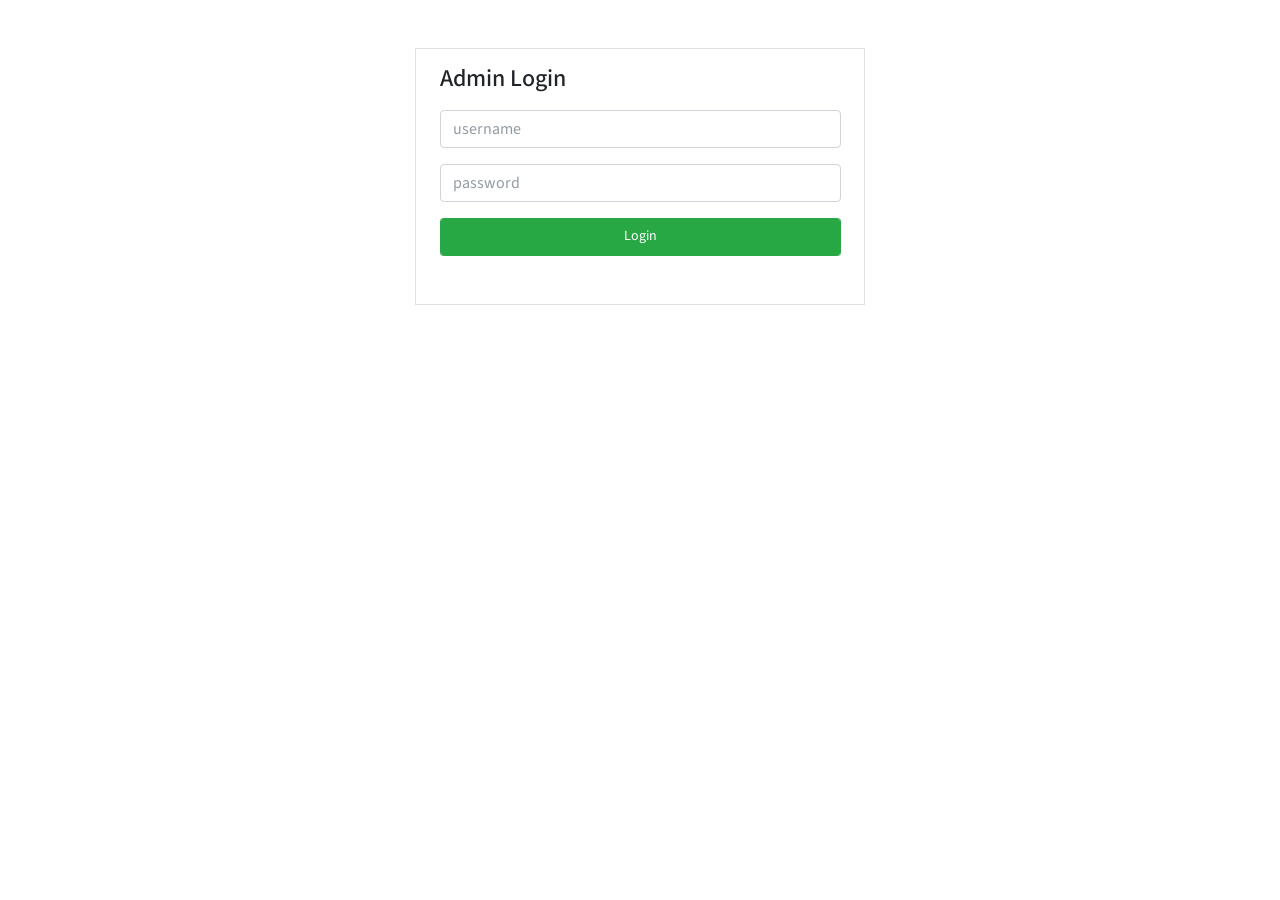
<file: dllp/controller/index.html>
<!DOCTYPE html>
<html lang="en">
<head>
  <meta charset="utf-8">
  <meta name="viewport" content="width=device-width, initial-scale=1">
  <title>DLLP | Dashboard</title>

  <!-- Google Font: Source Sans Pro -->
  <link rel="stylesheet" href="https://fonts.googleapis.com/css?family=Source+Sans+Pro:300,400,400i,700&display=fallback">
  <!-- Font Awesome -->
  <link rel="stylesheet" href="plugins/fontawesome-free/css/all.min.css">
  <!-- Ionicons -->
  <link rel="stylesheet" href="https://code.ionicframework.com/ionicons/2.0.1/css/ionicons.min.css">
  <!-- Tempusdominus Bootstrap 4 -->
  <link rel="stylesheet" href="plugins/tempusdominus-bootstrap-4/css/tempusdominus-bootstrap-4.min.css">
  <!-- iCheck -->
  <link rel="stylesheet" href="plugins/icheck-bootstrap/icheck-bootstrap.min.css">
  <!-- JQVMap -->
  <link rel="stylesheet" href="plugins/jqvmap/jqvmap.min.css">
  <!-- Theme style -->
  <link rel="stylesheet" href="dist/css/adminlte.min.css">
  <!-- overlayScrollbars -->
  <link rel="stylesheet" href="plugins/overlayScrollbars/css/OverlayScrollbars.min.css">
  <!-- Daterange picker -->
  <link rel="stylesheet" href="plugins/daterangepicker/daterangepicker.css">
  <!-- summernote -->
  <link rel="stylesheet" href="plugins/summernote/summernote-bs4.min.css">
</head>
<body class="hold-transition sidebar-mini layout-fixed">
<div class="wrapper">

  <div class="container border  mt-5" style="width:450px; ">

            <div class="form-group p-3">
                <form id="loginf" action="login.php" method="post">
                    <h4 class="mb-3">Admin Login</h4>
                    <div class="input-group mb-3">

                        <input type="text" class="form-control" name="username" id="username" placeholder="username">
                    </div>
                    <div class="input-group mb-3">

                        <input type="password" class="form-control" name="password" id="password" placeholder="password">
                    </div>
                    <div class="text-right input-group mb-3">                      
                        <button type="button" class=" btn btn-success btn-sm form-control" onclick="login()">Login</button>
                    </div>

                </form>

            </div>
        </div>
  
</div>
<script>
function login()
{
  if(document.getElementById("username").value=="")
  {
      alert("please enter username");
  }
  else if(document.getElementById("password").value=="")
  {
     alert("please enter password");
  }
  else
  {
var frm =document.getElementById("loginf");
frm.submit();
  }
}
  </script>

<!-- ./wrapper -->

<!-- jQuery -->
<script src="plugins/jquery/jquery.min.js"></script>
<!-- jQuery UI 1.11.4 -->
<script src="plugins/jquery-ui/jquery-ui.min.js"></script>
<!-- Resolve conflict in jQuery UI tooltip with Bootstrap tooltip -->
<script>
  $.widget.bridge('uibutton', $.ui.button)
</script>
<!-- Bootstrap 4 -->
<script src="plugins/bootstrap/js/bootstrap.bundle.min.js"></script>
<!-- ChartJS -->
<script src="plugins/chart.js/Chart.min.js"></script>
<!-- Sparkline -->
<script src="plugins/sparklines/sparkline.js"></script>
<!-- JQVMap -->
<script src="plugins/jqvmap/jquery.vmap.min.js"></script>
<script src="plugins/jqvmap/maps/jquery.vmap.usa.js"></script>
<!-- jQuery Knob Chart -->
<script src="plugins/jquery-knob/jquery.knob.min.js"></script>
<!-- daterangepicker -->
<script src="plugins/moment/moment.min.js"></script>
<script src="plugins/daterangepicker/daterangepicker.js"></script>
<!-- Tempusdominus Bootstrap 4 -->
<script src="plugins/tempusdominus-bootstrap-4/js/tempusdominus-bootstrap-4.min.js"></script>
<!-- Summernote -->
<script src="plugins/summernote/summernote-bs4.min.js"></script>
<!-- overlayScrollbars -->
<script src="plugins/overlayScrollbars/js/jquery.overlayScrollbars.min.js"></script>
<!-- AdminLTE App -->
<script src="dist/js/adminlte.js"></script>
<!-- AdminLTE for demo purposes -->
<script src="dist/js/demo.js"></script>
<!-- AdminLTE dashboard demo (This is only for demo purposes) -->
<script src="dist/js/pages/dashboard.js"></script>
</body>
</html>
</file>
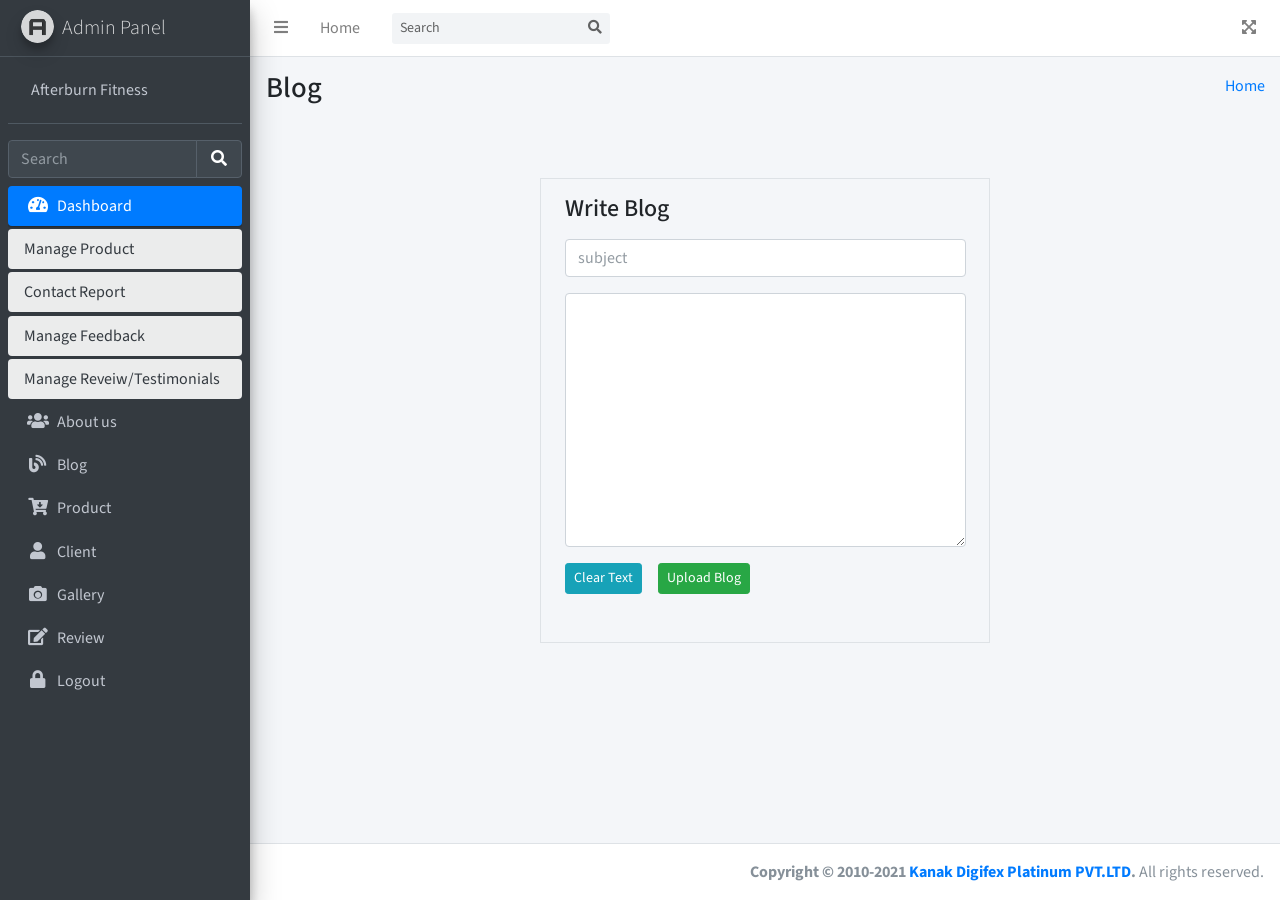
<file: dllp/controller/blog.html>
<!DOCTYPE html>
<html lang="en">
<head>
  <meta charset="utf-8">
  <meta name="viewport" content="width=device-width, initial-scale=1">
  <title>Afterburn | Dashboard</title>

  <!-- Google Font: Source Sans Pro -->
  <link rel="stylesheet" href="https://fonts.googleapis.com/css?family=Source+Sans+Pro:300,400,400i,700&display=fallback">
  <!-- Font Awesome -->
  <link rel="stylesheet" href="plugins/fontawesome-free/css/all.min.css">
  <!-- Ionicons -->
  <link rel="stylesheet" href="https://code.ionicframework.com/ionicons/2.0.1/css/ionicons.min.css">
  <!-- Tempusdominus Bootstrap 4 -->
  <link rel="stylesheet" href="plugins/tempusdominus-bootstrap-4/css/tempusdominus-bootstrap-4.min.css">
  <!-- iCheck -->
  <link rel="stylesheet" href="plugins/icheck-bootstrap/icheck-bootstrap.min.css">
  <!-- JQVMap -->
  <link rel="stylesheet" href="plugins/jqvmap/jqvmap.min.css">
  <!-- Theme style -->
  <link rel="stylesheet" href="dist/css/adminlte.min.css">
  <!-- overlayScrollbars -->
  <link rel="stylesheet" href="plugins/overlayScrollbars/css/OverlayScrollbars.min.css">
  <!-- Daterange picker -->
  <link rel="stylesheet" href="plugins/daterangepicker/daterangepicker.css">
  <!-- summernote -->
  <link rel="stylesheet" href="plugins/summernote/summernote-bs4.min.css">
</head>
<body class="hold-transition sidebar-mini layout-fixed">
<div class="wrapper">

  <!-- Navbar -->
  <nav class="main-header navbar navbar-expand navbar-white navbar-light">
    <!-- Left navbar links -->
    <ul class="navbar-nav">
      <li class="nav-item">
        <a class="nav-link" data-widget="pushmenu" href="#" role="button"><i class="fas fa-bars"></i></a>
      </li>
      <li class="nav-item d-none d-sm-inline-block">
        <a href="dashboard.html" class="nav-link">Home</a>
      </li>
      
    </ul>

    <!-- SEARCH FORM -->
    <form class="form-inline ml-3">
      <div class="input-group input-group-sm">
        <input class="form-control form-control-navbar" type="search" placeholder="Search" aria-label="Search">
        <div class="input-group-append">
          <button class="btn btn-navbar" type="submit">
            <i class="fas fa-search"></i>
          </button>
        </div>
      </div>
    </form>

    <!-- Right navbar links -->
    <ul class="navbar-nav ml-auto">
      <!-- Messages Dropdown Menu -->
      
      <li class="nav-item">
        <a class="nav-link" data-widget="fullscreen" href="#" role="button">
          <i class="fas fa-expand-arrows-alt"></i>
        </a>
      </li>
      
    </ul>
  </nav>
  <!-- /.navbar -->

  <!-- Main Sidebar Container -->
  <aside class="main-sidebar sidebar-dark-primary elevation-4">
    <!-- Brand Logo -->
    <a href="#" class="brand-link">
      <img src="dist/img/AdminLTELogo.png" alt="AdminLTE Logo" class="brand-image img-circle elevation-3" style="opacity: .8">
      <span class="brand-text font-weight-light">Admin Panel</span>
    </a>

    <!-- Sidebar -->
    <div class="sidebar">
      <!-- Sidebar user panel (optional) -->
      <div class="user-panel mt-3 pb-3 mb-3 d-flex">
        <div class="image">
          
        </div>
        <div class="info">
          <a href="#" class="d-block">Afterburn Fitness</a>
        </div>
      </div>

      <!-- SidebarSearch Form -->
      <div class="form-inline">
        <div class="input-group" data-widget="sidebar-search">
          <input class="form-control form-control-sidebar" type="search" placeholder="Search" aria-label="Search">
          <div class="input-group-append">
            <button class="btn btn-sidebar">
              <i class="fas fa-search fa-fw"></i>
            </button>
          </div>
        </div>
      </div>

      <!-- Sidebar Menu -->
      <nav class="mt-2">
        <ul class="nav nav-pills nav-sidebar flex-column" data-widget="treeview" role="menu" data-accordion="false">
          <!-- Add icons to the links using the .nav-icon class
               with font-awesome or any other icon font library -->
          <li class="nav-item menu-open">
            <a href="#" class="nav-link active">
              <i class="nav-icon fas fa-tachometer-alt"></i>
              <p>
                Dashboard
                
              </p>
            </a>
            <ul class="nav nav-treeview">
              <li class="nav-item">
                <a href="manage_product.php" class="nav-link active">
                  
                  <p>Manage Product</p>
                </a>
              </li>
              <li class="nav-item">
                <a href="contact_report.php" class="nav-link active">
                  
                  <p>Contact Report</p>
                </a>
              </li>
             <li class="nav-item">
                <a href="feedback_report.php" class="nav-link active">
                  
                  <p>Manage Feedback</p>
                </a>
              </li>
              <li class="nav-item">
                <a href="review_report.php" class="nav-link active">
                  
                  <p>Manage Reveiw/Testimonials</p>
                </a>
              </li>
            </ul>
          </li>
          <li class="nav-item">
            <a href="about.html" class="nav-link">
              <i class="nav-icon fa fa-users"></i>
              <p>
                About us
                
              </p>
            </a>
          </li>
          <li class="nav-item">
            <a href="blog.html" class="nav-link">
              <i class="nav-icon fas fa-blog"></i>
              <p>
                Blog
                
              </p>
            </a>
          </li>
          <li class="nav-item">
            <a href="product.php" class="nav-link">
              <i class="nav-icon fas fa-cart-arrow-down"></i>
              <p>
                Product
                
              </p>
            </a>
          </li>
          <li class="nav-item">
            <a href="client.html" class="nav-link">
              <i class="nav-icon fas fa-user"></i>
              <p>
                Client
                
              </p>
            </a>
          </li>
          <li class="nav-item">
            <a href="gallery.html" class="nav-link">
              <i class="nav-icon fas fa-camera"></i>
              <p>
                Gallery
                
              </p>
            </a>
          </li>
          <li class="nav-item">
            <a href="review.html" class="nav-link">
              <i class="nav-icon fas fa-edit"></i>
              <p>
                Review
                
              </p>
            </a>
          </li>
          <li class="nav-item">
            <a href="index.html" class="nav-link">
              <i class="nav-icon fas fa-lock"></i>
              <p>
                Logout
                
              </p>
            </a>
          </li>
                      </ul>
          </li>
                  </ul>
      </nav>
      <!-- /.sidebar-menu -->
    </div>
    <!-- /.sidebar -->
  </aside>

  <!-- Content Wrapper. Contains page content -->
  <div class="content-wrapper">
    <!-- Content Header (Page header) -->
    <div class="content-header">
      <div class="container-fluid">
        <div class="row mb-2">
          <div class="col-sm-6">
            <h1 class="m-0">Blog</h1>
          </div><!-- /.col -->
          <div class="col-sm-6">
            <ol class="breadcrumb float-sm-right">
              <li class="breadcrumb-item"><a href="dashboard.html">Home</a></li>
              
            </ol>
          </div><!-- /.col -->
        </div><!-- /.row -->
      </div><!-- /.container-fluid -->
    </div>
    <!-- /.content-header -->

    <!-- Main content -->
    <section class="content">
      
        <div class="container border  mt-5" style="width:450px; ">

            <div class="form-group p-3">
                <form id="blogf" action="action_blog.php" method="post">
                    <h4 class="mb-3">Write Blog</h4>
                    <div class="input-group mb-3">

                        <input type="text" class="form-control" name="subject" id="subject" placeholder="subject">
                    </div>
                    <div class="input-group mb-3">
                        <textarea id="message" name="message" class="form-control" rows="10"></textarea>

                    </div>

                    <div class="text-right input-group mb-3">

                        <button type="button" class="btn btn-info btn-sm mr-3" onclick="cleartext()">Clear Text</button>
                        <button type="button" class=" btn btn-success btn-sm" onclick="upload()">Upload Blog</button>
                    </div>

                </form>

            </div>
        </div>       
       </section>       <!-- /.card-body -->
           
<script type="text/javascript">
  function cleartext()
  {
    
    document.getElementById("subject").value="";
    document.getElementById("message").value="";
  }
  function upload()
  {
    if(document.getElementById("subject").value=="")
    {
      alert("please enter subject");
    }
    else if(document.getElementById("message").value=="")
    {
      alert("please enter message");
    }
    else
    {
      var frm=document.getElementById("blogf");
      frm.submit();
    }
  }
</script>
          
          
  </div>
  <!-- /.content-wrapper -->
  <footer class="main-footer text-right">
    <strong>Copyright &copy; 2010-2021 <a href="https://kanakdigifex.in">Kanak Digifex Platinum PVT.LTD</a>.</strong>
    All rights reserved.
    
  </footer>

  <!-- Control Sidebar -->
  <aside class="control-sidebar control-sidebar-dark">
    <!-- Control sidebar content goes here -->
  </aside>
  <!-- /.control-sidebar -->
</div>
<!-- ./wrapper -->

<!-- jQuery -->
<script src="plugins/jquery/jquery.min.js"></script>
<!-- jQuery UI 1.11.4 -->
<script src="plugins/jquery-ui/jquery-ui.min.js"></script>
<!-- Resolve conflict in jQuery UI tooltip with Bootstrap tooltip -->
<script>
  $.widget.bridge('uibutton', $.ui.button)
</script>
<!-- Bootstrap 4 -->
<script src="plugins/bootstrap/js/bootstrap.bundle.min.js"></script>
<!-- ChartJS -->
<script src="plugins/chart.js/Chart.min.js"></script>
<!-- Sparkline -->
<script src="plugins/sparklines/sparkline.js"></script>
<!-- JQVMap -->
<script src="plugins/jqvmap/jquery.vmap.min.js"></script>
<script src="plugins/jqvmap/maps/jquery.vmap.usa.js"></script>
<!-- jQuery Knob Chart -->
<script src="plugins/jquery-knob/jquery.knob.min.js"></script>
<!-- daterangepicker -->
<script src="plugins/moment/moment.min.js"></script>
<script src="plugins/daterangepicker/daterangepicker.js"></script>
<!-- Tempusdominus Bootstrap 4 -->
<script src="plugins/tempusdominus-bootstrap-4/js/tempusdominus-bootstrap-4.min.js"></script>
<!-- Summernote -->
<script src="plugins/summernote/summernote-bs4.min.js"></script>
<!-- overlayScrollbars -->
<script src="plugins/overlayScrollbars/js/jquery.overlayScrollbars.min.js"></script>
<!-- AdminLTE App -->
<script src="dist/js/adminlte.js"></script>
<!-- AdminLTE for demo purposes -->
<script src="dist/js/demo.js"></script>
<!-- AdminLTE dashboard demo (This is only for demo purposes) -->
<script src="dist/js/pages/dashboard.js"></script>
</body>
</html>
</file>
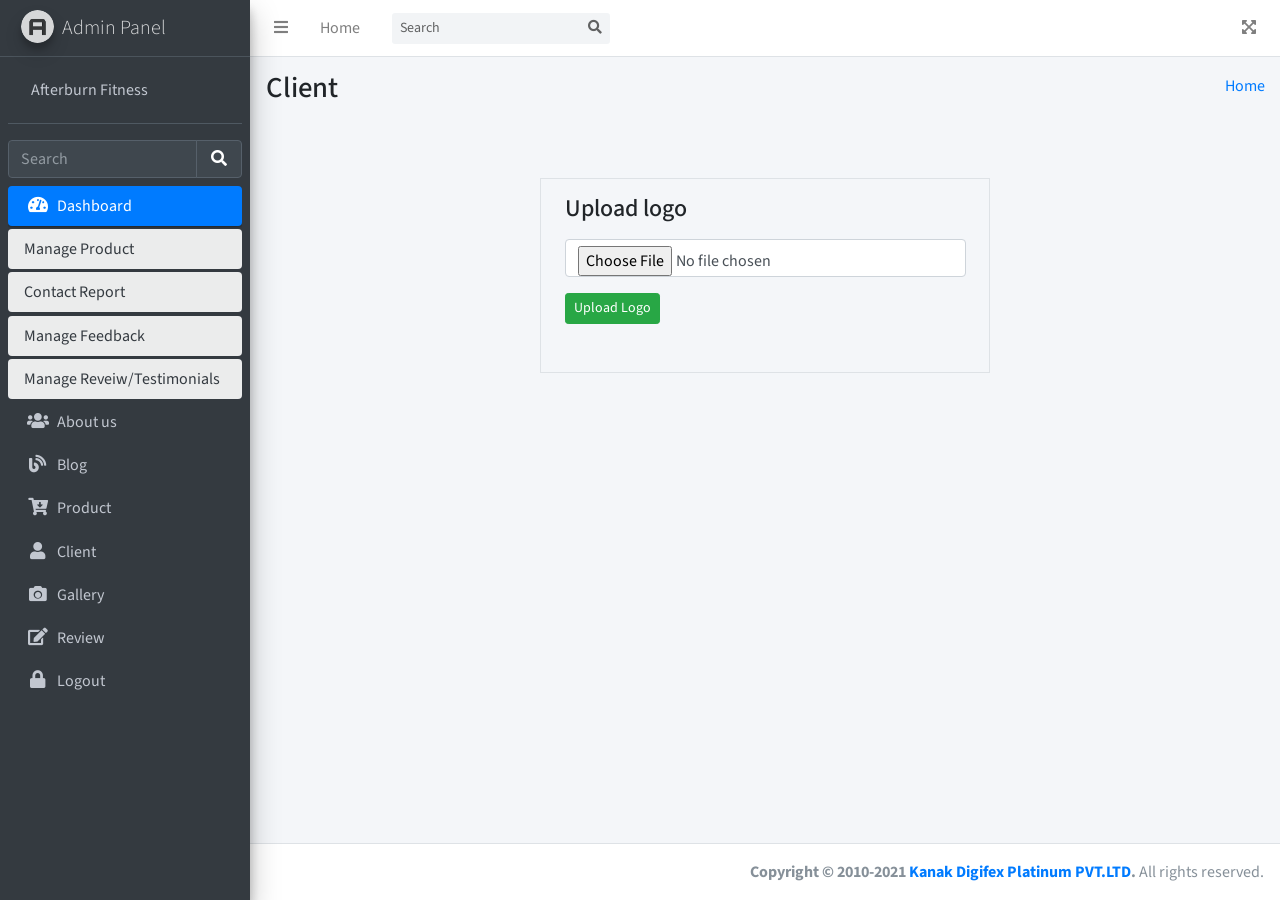
<file: dllp/controller/client.html>
<!DOCTYPE html>
<html lang="en">
<head>
  <meta charset="utf-8">
  <meta name="viewport" content="width=device-width, initial-scale=1">
  <title>Afterburn | Dashboard</title>

  <!-- Google Font: Source Sans Pro -->
  <link rel="stylesheet" href="https://fonts.googleapis.com/css?family=Source+Sans+Pro:300,400,400i,700&display=fallback">
  <!-- Font Awesome -->
  <link rel="stylesheet" href="plugins/fontawesome-free/css/all.min.css">
  <!-- Ionicons -->
  <link rel="stylesheet" href="https://code.ionicframework.com/ionicons/2.0.1/css/ionicons.min.css">
  <!-- Tempusdominus Bootstrap 4 -->
  <link rel="stylesheet" href="plugins/tempusdominus-bootstrap-4/css/tempusdominus-bootstrap-4.min.css">
  <!-- iCheck -->
  <link rel="stylesheet" href="plugins/icheck-bootstrap/icheck-bootstrap.min.css">
  <!-- JQVMap -->
  <link rel="stylesheet" href="plugins/jqvmap/jqvmap.min.css">
  <!-- Theme style -->
  <link rel="stylesheet" href="dist/css/adminlte.min.css">
  <!-- overlayScrollbars -->
  <link rel="stylesheet" href="plugins/overlayScrollbars/css/OverlayScrollbars.min.css">
  <!-- Daterange picker -->
  <link rel="stylesheet" href="plugins/daterangepicker/daterangepicker.css">
  <!-- summernote -->
  <link rel="stylesheet" href="plugins/summernote/summernote-bs4.min.css">
</head>
<body class="hold-transition sidebar-mini layout-fixed">
<div class="wrapper">

  <!-- Navbar -->
  <nav class="main-header navbar navbar-expand navbar-white navbar-light">
    <!-- Left navbar links -->
    <ul class="navbar-nav">
      <li class="nav-item">
        <a class="nav-link" data-widget="pushmenu" href="#" role="button"><i class="fas fa-bars"></i></a>
      </li>
      <li class="nav-item d-none d-sm-inline-block">
        <a href="dashboard.html" class="nav-link">Home</a>
      </li>
      
    </ul>

    <!-- SEARCH FORM -->
    <form class="form-inline ml-3">
      <div class="input-group input-group-sm">
        <input class="form-control form-control-navbar" type="search" placeholder="Search" aria-label="Search">
        <div class="input-group-append">
          <button class="btn btn-navbar" type="submit">
            <i class="fas fa-search"></i>
          </button>
        </div>
      </div>
    </form>

    <!-- Right navbar links -->
    <ul class="navbar-nav ml-auto">
      <!-- Messages Dropdown Menu -->
      
      <li class="nav-item">
        <a class="nav-link" data-widget="fullscreen" href="#" role="button">
          <i class="fas fa-expand-arrows-alt"></i>
        </a>
      </li>
      
    </ul>
  </nav>
  <!-- /.navbar -->

  <!-- Main Sidebar Container -->
  <aside class="main-sidebar sidebar-dark-primary elevation-4">
    <!-- Brand Logo -->
    <a href="#" class="brand-link">
      <img src="dist/img/AdminLTELogo.png" alt="AdminLTE Logo" class="brand-image img-circle elevation-3" style="opacity: .8">
      <span class="brand-text font-weight-light">Admin Panel</span>
    </a>

    <!-- Sidebar -->
    <div class="sidebar">
      <!-- Sidebar user panel (optional) -->
      <div class="user-panel mt-3 pb-3 mb-3 d-flex">
        <div class="image">
          
        </div>
        <div class="info">
          <a href="#" class="d-block">Afterburn Fitness</a>
        </div>
      </div>

      <!-- SidebarSearch Form -->
      <div class="form-inline">
        <div class="input-group" data-widget="sidebar-search">
          <input class="form-control form-control-sidebar" type="search" placeholder="Search" aria-label="Search">
          <div class="input-group-append">
            <button class="btn btn-sidebar">
              <i class="fas fa-search fa-fw"></i>
            </button>
          </div>
        </div>
      </div>

      <!-- Sidebar Menu -->
      <nav class="mt-2">
        <ul class="nav nav-pills nav-sidebar flex-column" data-widget="treeview" role="menu" data-accordion="false">
          <!-- Add icons to the links using the .nav-icon class
               with font-awesome or any other icon font library -->
         <li class="nav-item menu-open">
            <a href="#" class="nav-link active">
              <i class="nav-icon fas fa-tachometer-alt"></i>
              <p>
                Dashboard
                
              </p>
            </a>
            <ul class="nav nav-treeview">
              <li class="nav-item">
                <a href="manage_product.php" class="nav-link active">
                  
                  <p>Manage Product</p>
                </a>
              </li>
              <li class="nav-item">
                <a href="contact_report.php" class="nav-link active">
                  
                  <p>Contact Report</p>
                </a>
              </li>
              <li class="nav-item">
                <a href="feedback_report.php" class="nav-link active">
                  
                  <p>Manage Feedback</p>
                </a>
              </li>
              <li class="nav-item">
                <a href="review_report.php" class="nav-link active">
                  
                  <p>Manage Reveiw/Testimonials</p>
                </a>
              </li>
            </ul>
          </li>
          <li class="nav-item">
            <a href="about.html" class="nav-link">
              <i class="nav-icon fa fa-users"></i>
              <p>
                About us
                
              </p>
            </a>
          </li>
          <li class="nav-item">
            <a href="blog.html" class="nav-link">
              <i class="nav-icon fas fa-blog"></i>
              <p>
                Blog
                
              </p>
            </a>
          </li>
          <li class="nav-item">
            <a href="product.php" class="nav-link">
              <i class="nav-icon fas fa-cart-arrow-down"></i>
              <p>
                Product
                
              </p>
            </a>
          </li>
          <li class="nav-item">
            <a href="client.html" class="nav-link">
              <i class="nav-icon fas fa-user"></i>
              <p>
                Client
                
              </p>
            </a>
          </li>
          <li class="nav-item">
            <a href="gallery.html" class="nav-link">
              <i class="nav-icon fas fa-camera"></i>
              <p>
                Gallery
                
              </p>
            </a>
          </li>
          <li class="nav-item">
            <a href="review.html" class="nav-link">
              <i class="nav-icon fas fa-edit"></i>
              <p>
                Review
                
              </p>
            </a>
          </li>
          <li class="nav-item">
            <a href="index.html" class="nav-link">
              <i class="nav-icon fas fa-lock"></i>
              <p>
                Logout
                
              </p>
            </a>
          </li>
                      </ul>
          </li>
                  </ul>
      </nav>
      <!-- /.sidebar-menu -->
    </div>
    <!-- /.sidebar -->
  </aside>

  <!-- Content Wrapper. Contains page content -->
  <div class="content-wrapper">
    <!-- Content Header (Page header) -->
    <div class="content-header">
      <div class="container-fluid">
        <div class="row mb-2">
          <div class="col-sm-6">
            <h1 class="m-0">Client</h1>
          </div><!-- /.col -->
          <div class="col-sm-6">
            <ol class="breadcrumb float-sm-right">
              <li class="breadcrumb-item"><a href="dashboard.html">Home</a></li>
             

            </ol>
          </div><!-- /.col -->
        </div><!-- /.row -->
      </div><!-- /.container-fluid -->
    </div>
    <!-- /.content-header -->

    <!-- Main content -->
    <section class="content">
      <div class="container-fluid">
        <div class="container border  mt-5" style="width:450px; ">

            <div class="form-group p-3">
                <form id="logof" action="action_client.php" method="post" enctype="multipart/form-data">
                    <h4 class="mb-3">Upload logo</h4>

                    <div class="form-group mb-3">
                     <input type="file" class="form-control" name="mp_photo" id="mp_photo"> 
                    </div>

                    <div class="text-right input-group mb-3">

                        
                        <button type="button" class=" btn btn-success btn-sm" onclick="uploadlogo()">Upload Logo</button>
                    </div>

                </form>

            </div>
        </div>       
              </div>
       </section>       <!-- /.card-body -->
           
<script type="text/javascript">
     function uploadlogo()
     {
      //alert("call ok");
       if(document.getElementById("mp_photo").value=="")
      {
        alert("plese select logo");
      }
      else
      {
        var frm=document.getElementById("logof");
        frm.submit();
      }
     }
</script>
          
          
  </div>
  <!-- /.content-wrapper -->
  <footer class="main-footer text-right">
    <strong>Copyright &copy; 2010-2021 <a href="https://kanakdigifex.in">Kanak Digifex Platinum PVT.LTD</a>.</strong>
    All rights reserved.
    
  </footer>

  <!-- Control Sidebar -->
  <aside class="control-sidebar control-sidebar-dark">
    <!-- Control sidebar content goes here -->
  </aside>
  <!-- /.control-sidebar -->
</div>
<!-- ./wrapper -->

<!-- jQuery -->
<script src="plugins/jquery/jquery.min.js"></script>
<!-- jQuery UI 1.11.4 -->
<script src="plugins/jquery-ui/jquery-ui.min.js"></script>
<!-- Resolve conflict in jQuery UI tooltip with Bootstrap tooltip -->
<script>
  $.widget.bridge('uibutton', $.ui.button)
</script>
<!-- Bootstrap 4 -->
<script src="plugins/bootstrap/js/bootstrap.bundle.min.js"></script>
<!-- ChartJS -->
<script src="plugins/chart.js/Chart.min.js"></script>
<!-- Sparkline -->
<script src="plugins/sparklines/sparkline.js"></script>
<!-- JQVMap -->
<script src="plugins/jqvmap/jquery.vmap.min.js"></script>
<script src="plugins/jqvmap/maps/jquery.vmap.usa.js"></script>
<!-- jQuery Knob Chart -->
<script src="plugins/jquery-knob/jquery.knob.min.js"></script>
<!-- daterangepicker -->
<script src="plugins/moment/moment.min.js"></script>
<script src="plugins/daterangepicker/daterangepicker.js"></script>
<!-- Tempusdominus Bootstrap 4 -->
<script src="plugins/tempusdominus-bootstrap-4/js/tempusdominus-bootstrap-4.min.js"></script>
<!-- Summernote -->
<script src="plugins/summernote/summernote-bs4.min.js"></script>
<!-- overlayScrollbars -->
<script src="plugins/overlayScrollbars/js/jquery.overlayScrollbars.min.js"></script>
<!-- AdminLTE App -->
<script src="dist/js/adminlte.js"></script>
<!-- AdminLTE for demo purposes -->
<script src="dist/js/demo.js"></script>
<!-- AdminLTE dashboard demo (This is only for demo purposes) -->
<script src="dist/js/pages/dashboard.js"></script>
</body>
</html>
</file>
<file: dllp/controller/plugins/daterangepicker/daterangepicker.css>
.daterangepicker {
  position: absolute;
  color: inherit;
  background-color: #fff;
  border-radius: 4px;
  border: 1px solid #ddd;
  width: 278px;
  max-width: none;
  padding: 0;
  margin-top: 7px;
  top: 100px;
  left: 20px;
  z-index: 3001;
  display: none;
  font-family: arial;
  font-size: 15px;
  line-height: 1em;
}

.daterangepicker:before, .daterangepicker:after {
  position: absolute;
  display: inline-block;
  border-bottom-color: rgba(0, 0, 0, 0.2);
  content: '';
}

.daterangepicker:before {
  top: -7px;
  border-right: 7px solid transparent;
  border-left: 7px solid transparent;
  border-bottom: 7px solid #ccc;
}

.daterangepicker:after {
  top: -6px;
  border-right: 6px solid transparent;
  border-bottom: 6px solid #fff;
  border-left: 6px solid transparent;
}

.daterangepicker.opensleft:before {
  right: 9px;
}

.daterangepicker.opensleft:after {
  right: 10px;
}

.daterangepicker.openscenter:before {
  left: 0;
  right: 0;
  width: 0;
  margin-left: auto;
  margin-right: auto;
}

.daterangepicker.openscenter:after {
  left: 0;
  right: 0;
  width: 0;
  margin-left: auto;
  margin-right: auto;
}

.daterangepicker.opensright:before {
  left: 9px;
}

.daterangepicker.opensright:after {
  left: 10px;
}

.daterangepicker.drop-up {
  margin-top: -7px;
}

.daterangepicker.drop-up:before {
  top: initial;
  bottom: -7px;
  border-bottom: initial;
  border-top: 7px solid #ccc;
}

.daterangepicker.drop-up:after {
  top: initial;
  bottom: -6px;
  border-bottom: initial;
  border-top: 6px solid #fff;
}

.daterangepicker.single .daterangepicker .ranges, .daterangepicker.single .drp-calendar {
  float: none;
}

.daterangepicker.single .drp-selected {
  display: none;
}

.daterangepicker.show-calendar .drp-calendar {
  display: block;
}

.daterangepicker.show-calendar .drp-buttons {
  display: block;
}

.daterangepicker.auto-apply .drp-buttons {
  display: none;
}

.daterangepicker .drp-calendar {
  display: none;
  max-width: 270px;
}

.daterangepicker .drp-calendar.left {
  padding: 8px 0 8px 8px;
}

.daterangepicker .drp-calendar.right {
  padding: 8px;
}

.daterangepicker .drp-calendar.single .calendar-table {
  border: none;
}

.daterangepicker .calendar-table .next span, .daterangepicker .calendar-table .prev span {
  color: #fff;
  border: solid black;
  border-width: 0 2px 2px 0;
  border-radius: 0;
  display: inline-block;
  padding: 3px;
}

.daterangepicker .calendar-table .next span {
  transform: rotate(-45deg);
  -webkit-transform: rotate(-45deg);
}

.daterangepicker .calendar-table .prev span {
  transform: rotate(135deg);
  -webkit-transform: rotate(135deg);
}

.daterangepicker .calendar-table th, .daterangepicker .calendar-table td {
  white-space: nowrap;
  text-align: center;
  vertical-align: middle;
  min-width: 32px;
  width: 32px;
  height: 24px;
  line-height: 24px;
  font-size: 12px;
  border-radius: 4px;
  border: 1px solid transparent;
  white-space: nowrap;
  cursor: pointer;
}

.daterangepicker .calendar-table {
  border: 1px solid #fff;
  border-radius: 4px;
  background-color: #fff;
}

.daterangepicker .calendar-table table {
  width: 100%;
  margin: 0;
  border-spacing: 0;
  border-collapse: collapse;
}

.daterangepicker td.available:hover, .daterangepicker th.available:hover {
  background-color: #eee;
  border-color: transparent;
  color: inherit;
}

.daterangepicker td.week, .daterangepicker th.week {
  font-size: 80%;
  color: #ccc;
}

.daterangepicker td.off, .daterangepicker td.off.in-range, .daterangepicker td.off.start-date, .daterangepicker td.off.end-date {
  background-color: #fff;
  border-color: transparent;
  color: #999;
}

.daterangepicker td.in-range {
  background-color: #ebf4f8;
  border-color: transparent;
  color: #000;
  border-radius: 0;
}

.daterangepicker td.start-date {
  border-radius: 4px 0 0 4px;
}

.daterangepicker td.end-date {
  border-radius: 0 4px 4px 0;
}

.daterangepicker td.start-date.end-date {
  border-radius: 4px;
}

.daterangepicker td.active, .daterangepicker td.active:hover {
  background-color: #357ebd;
  border-color: transparent;
  color: #fff;
}

.daterangepicker th.month {
  width: auto;
}

.daterangepicker td.disabled, .daterangepicker option.disabled {
  color: #999;
  cursor: not-allowed;
  text-decoration: line-through;
}

.daterangepicker select.monthselect, .daterangepicker select.yearselect {
  font-size: 12px;
  padding: 1px;
  height: auto;
  margin: 0;
  cursor: default;
}

.daterangepicker select.monthselect {
  margin-right: 2%;
  width: 56%;
}

.daterangepicker select.yearselect {
  width: 40%;
}

.daterangepicker select.hourselect, .daterangepicker select.minuteselect, .daterangepicker select.secondselect, .daterangepicker select.ampmselect {
  width: 50px;
  margin: 0 auto;
  background: #eee;
  border: 1px solid #eee;
  padding: 2px;
  outline: 0;
  font-size: 12px;
}

.daterangepicker .calendar-time {
  text-align: center;
  margin: 4px auto 0 auto;
  line-height: 30px;
  position: relative;
}

.daterangepicker .calendar-time select.disabled {
  color: #ccc;
  cursor: not-allowed;
}

.daterangepicker .drp-buttons {
  clear: both;
  text-align: right;
  padding: 8px;
  border-top: 1px solid #ddd;
  display: none;
  line-height: 12px;
  vertical-align: middle;
}

.daterangepicker .drp-selected {
  display: inline-block;
  font-size: 12px;
  padding-right: 8px;
}

.daterangepicker .drp-buttons .btn {
  margin-left: 8px;
  font-size: 12px;
  font-weight: bold;
  padding: 4px 8px;
}

.daterangepicker.show-ranges.single.rtl .drp-calendar.left {
  border-right: 1px solid #ddd;
}

.daterangepicker.show-ranges.single.ltr .drp-calendar.left {
  border-left: 1px solid #ddd;
}

.daterangepicker.show-ranges.rtl .drp-calendar.right {
  border-right: 1px solid #ddd;
}

.daterangepicker.show-ranges.ltr .drp-calendar.left {
  border-left: 1px solid #ddd;
}

.daterangepicker .ranges {
  float: none;
  text-align: left;
  margin: 0;
}

.daterangepicker.show-calendar .ranges {
  margin-top: 8px;
}

.daterangepicker .ranges ul {
  list-style: none;
  margin: 0 auto;
  padding: 0;
  width: 100%;
}

.daterangepicker .ranges li {
  font-size: 12px;
  padding: 8px 12px;
  cursor: pointer;
}

.daterangepicker .ranges li:hover {
  background-color: #eee;
}

.daterangepicker .ranges li.active {
  background-color: #08c;
  color: #fff;
}

/*  Larger Screen Styling */
@media (min-width: 564px) {
  .daterangepicker {
    width: auto;
  }

  .daterangepicker .ranges ul {
    width: 140px;
  }

  .daterangepicker.single .ranges ul {
    width: 100%;
  }

  .daterangepicker.single .drp-calendar.left {
    clear: none;
  }

  .daterangepicker.single .ranges, .daterangepicker.single .drp-calendar {
    float: left;
  }

  .daterangepicker {
    direction: ltr;
    text-align: left;
  }

  .daterangepicker .drp-calendar.left {
    clear: left;
    margin-right: 0;
  }

  .daterangepicker .drp-calendar.left .calendar-table {
    border-right: none;
    border-top-right-radius: 0;
    border-bottom-right-radius: 0;
  }

  .daterangepicker .drp-calendar.right {
    margin-left: 0;
  }

  .daterangepicker .drp-calendar.right .calendar-table {
    border-left: none;
    border-top-left-radius: 0;
    border-bottom-left-radius: 0;
  }

  .daterangepicker .drp-calendar.left .calendar-table {
    padding-right: 8px;
  }

  .daterangepicker .ranges, .daterangepicker .drp-calendar {
    float: left;
  }
}

@media (min-width: 730px) {
  .daterangepicker .ranges {
    width: auto;
  }

  .daterangepicker .ranges {
    float: left;
  }

  .daterangepicker.rtl .ranges {
    float: right;
  }

  .daterangepicker .drp-calendar.left {
    clear: none !important;
  }
}
</file>
<file: dllp/controller/plugins/jqvmap/jqvmap.min.css>
.jqvmap-label,.jqvmap-pin{pointer-events:none}.jqvmap-label{position:absolute;display:none;-webkit-border-radius:3px;-moz-border-radius:3px;border-radius:3px;background:#292929;color:#fff;font-family:sans-serif,Verdana;font-size:smaller;padding:3px}.jqvmap-zoomin,.jqvmap-zoomout{position:absolute;left:10px;-webkit-border-radius:3px;-moz-border-radius:3px;border-radius:3px;background:#000;padding:3px;color:#fff;width:10px;height:10px;cursor:pointer;line-height:10px;text-align:center}.jqvmap-zoomin{top:10px}.jqvmap-zoomout{top:30px}.jqvmap-region{cursor:pointer}.jqvmap-ajax_response{width:100%;height:500px}
</file>
<file: dllp/controller/plugins/overlayScrollbars/css/OverlayScrollbars.min.css>
/*!
 * OverlayScrollbars
 * https://github.com/KingSora/OverlayScrollbars
 *
 * Version: 1.13.0
 *
 * Copyright KingSora | Rene Haas.
 * https://github.com/KingSora
 *
 * Released under the MIT license.
 * Date: 02.08.2020
 */
html.os-html,html.os-html>.os-host{display:block;overflow:hidden;box-sizing:border-box;height:100%!important;width:100%!important;min-width:100%!important;min-height:100%!important;margin:0!important;position:absolute!important}html.os-html>.os-host>.os-padding{position:absolute}body.os-dragging,body.os-dragging *{cursor:default}.os-host,.os-host-textarea{position:relative;overflow:visible!important;-webkit-box-orient:vertical;-webkit-box-direction:normal;-ms-flex-direction:column;flex-direction:column;-ms-flex-wrap:nowrap;flex-wrap:nowrap;-webkit-box-pack:start;-ms-flex-pack:start;justify-content:flex-start;-ms-flex-line-pack:start;align-content:flex-start;-webkit-box-align:start;-ms-flex-align:start;-ms-grid-row-align:flex-start;align-items:flex-start}.os-host-flexbox{overflow:hidden!important;display:-webkit-box;display:-ms-flexbox;display:flex}.os-host-flexbox>.os-size-auto-observer{height:inherit!important}.os-host-flexbox>.os-content-glue{-webkit-box-flex:1;-ms-flex-positive:1;flex-grow:1;-ms-flex-negative:0;flex-shrink:0}.os-host-flexbox>.os-size-auto-observer,.os-host-flexbox>.os-content-glue{min-height:0;min-width:0;-webkit-box-flex:0;-ms-flex-positive:0;flex-grow:0;-ms-flex-negative:1;flex-shrink:1;-ms-flex-preferred-size:auto;flex-basis:auto}#os-dummy-scrollbar-size{position:fixed;opacity:0;-ms-filter:'progid:DXImageTransform.Microsoft.Alpha(Opacity=0)';visibility:hidden;overflow:scroll;height:500px;width:500px}#os-dummy-scrollbar-size>div{width:200%;height:200%;margin:10px 0}#os-dummy-scrollbar-size:before,#os-dummy-scrollbar-size:after,.os-content:before,.os-content:after{content:'';display:table;width:.01px;height:.01px;line-height:0;font-size:0;flex-grow:0;flex-shrink:0;visibility:hidden}#os-dummy-scrollbar-size,.os-viewport{-ms-overflow-style:scrollbar!important}.os-viewport-native-scrollbars-invisible#os-dummy-scrollbar-size,.os-viewport-native-scrollbars-invisible.os-viewport{scrollbar-width:none!important}.os-viewport-native-scrollbars-invisible#os-dummy-scrollbar-size::-webkit-scrollbar,.os-viewport-native-scrollbars-invisible.os-viewport::-webkit-scrollbar,.os-viewport-native-scrollbars-invisible#os-dummy-scrollbar-size::-webkit-scrollbar-corner,.os-viewport-native-scrollbars-invisible.os-viewport::-webkit-scrollbar-corner{display:none!important;width:0!important;height:0!important;visibility:hidden!important;background:0 0!important}.os-content-glue{box-sizing:inherit;max-height:100%;max-width:100%;width:100%;pointer-events:none}.os-padding{box-sizing:inherit;direction:inherit;position:absolute;overflow:visible;padding:0;margin:0;left:0;top:0;bottom:0;right:0;width:auto!important;height:auto!important}.os-host-overflow>.os-padding{overflow:hidden}.os-viewport{direction:inherit!important;box-sizing:inherit!important;resize:none!important;outline:0!important;position:absolute;overflow:hidden;top:0;left:0;bottom:0;right:0;padding:0;margin:0;-webkit-overflow-scrolling:touch}.os-content-arrange{position:absolute;z-index:-1;min-height:1px;min-width:1px;pointer-events:none}.os-content{direction:inherit;box-sizing:border-box!important;position:relative;display:block;height:100%;width:100%;height:100%;width:100%;visibility:visible}.os-content>.os-textarea{box-sizing:border-box!important;direction:inherit!important;background:0 0!important;outline:0 transparent!important;overflow:hidden!important;position:absolute!important;display:block!important;top:0!important;left:0!important;margin:0!important;border-radius:0!important;float:none!important;-webkit-filter:none!important;filter:none!important;border:0!important;resize:none!important;-webkit-transform:none!important;transform:none!important;max-width:none!important;max-height:none!important;box-shadow:none!important;-webkit-perspective:none!important;perspective:none!important;opacity:1!important;z-index:1!important;clip:auto!important;vertical-align:baseline!important;padding:0}.os-host-rtl>.os-padding>.os-viewport>.os-content>.os-textarea{right:0!important}.os-content>.os-textarea-cover{z-index:-1;pointer-events:none}.os-content>.os-textarea[wrap=off]{white-space:pre!important;margin:0!important}.os-text-inherit{font-family:inherit;font-size:inherit;font-weight:inherit;font-style:inherit;font-variant:inherit;text-transform:inherit;text-decoration:inherit;text-indent:inherit;text-align:inherit;text-shadow:inherit;text-overflow:inherit;letter-spacing:inherit;word-spacing:inherit;line-height:inherit;unicode-bidi:inherit;direction:inherit;color:inherit;cursor:text}.os-resize-observer,.os-resize-observer-host{box-sizing:inherit;display:block;visibility:hidden;position:absolute;top:0;left:0;height:100%;width:100%;overflow:hidden;pointer-events:none;z-index:-1}.os-resize-observer-host{padding:inherit;border:inherit;border-color:transparent;border-style:solid;box-sizing:border-box}.os-resize-observer-host.observed{display:flex;flex-direction:column;justify-content:flex-start;align-items:flex-start}.os-resize-observer-host>.os-resize-observer,.os-resize-observer-host.observed>.os-resize-observer{height:200%;width:200%;padding:inherit;border:inherit;margin:0;display:block;box-sizing:content-box}.os-resize-observer-host.observed>.os-resize-observer,.os-resize-observer-host.observed>.os-resize-observer:before{display:flex;position:relative;flex-grow:1;flex-shrink:0;flex-basis:auto;box-sizing:border-box}.os-resize-observer-host.observed>.os-resize-observer:before{content:'';box-sizing:content-box;padding:inherit;border:inherit;margin:0}.os-size-auto-observer{box-sizing:inherit!important;height:100%;width:inherit;max-width:1px;position:relative;float:left;max-height:1px;overflow:hidden;z-index:-1;padding:0;margin:0;pointer-events:none;-webkit-box-flex:inherit;-ms-flex-positive:inherit;flex-grow:inherit;-ms-flex-negative:0;flex-shrink:0;-ms-flex-preferred-size:0;flex-basis:0}.os-size-auto-observer>.os-resize-observer{width:1000%;height:1000%;min-height:1px;min-width:1px}.os-resize-observer-item{position:absolute;top:0;right:0;bottom:0;left:0;overflow:hidden;z-index:-1;opacity:0;direction:ltr!important;-webkit-box-flex:0!important;-ms-flex:none!important;flex:none!important}.os-resize-observer-item-final{position:absolute;left:0;top:0;-webkit-transition:none!important;transition:none!important;-webkit-box-flex:0!important;-ms-flex:none!important;flex:none!important}.os-resize-observer{-webkit-animation-duration:.001s;animation-duration:.001s;-webkit-animation-name:os-resize-observer-dummy-animation;animation-name:os-resize-observer-dummy-animation}object.os-resize-observer{box-sizing:border-box!important}@-webkit-keyframes os-resize-observer-dummy-animation{0%{z-index:0}to{z-index:-1}}@keyframes os-resize-observer-dummy-animation{0%{z-index:0}to{z-index:-1}}.os-host-transition>.os-scrollbar,.os-host-transition>.os-scrollbar-corner{-webkit-transition:opacity .3s,visibility .3s,top .3s,right .3s,bottom .3s,left .3s;transition:opacity .3s,visibility .3s,top .3s,right .3s,bottom .3s,left .3s}html.os-html>.os-host>.os-scrollbar{position:absolute;z-index:999999}.os-scrollbar,.os-scrollbar-corner{position:absolute;opacity:1;-ms-filter:'progid:DXImageTransform.Microsoft.Alpha(Opacity=100)';z-index:1}.os-scrollbar-corner{bottom:0;right:0}.os-scrollbar{pointer-events:none}.os-scrollbar-track{pointer-events:auto;position:relative;height:100%;width:100%;padding:0!important;border:0!important}.os-scrollbar-handle{pointer-events:auto;position:absolute;width:100%;height:100%}.os-scrollbar-handle-off,.os-scrollbar-track-off{pointer-events:none}.os-scrollbar.os-scrollbar-unusable,.os-scrollbar.os-scrollbar-unusable *{pointer-events:none!important}.os-scrollbar.os-scrollbar-unusable .os-scrollbar-handle{opacity:0!important}.os-scrollbar-horizontal{bottom:0;left:0}.os-scrollbar-vertical{top:0;right:0}.os-host-rtl>.os-scrollbar-horizontal{right:0}.os-host-rtl>.os-scrollbar-vertical{right:auto;left:0}.os-host-rtl>.os-scrollbar-corner{right:auto;left:0}.os-scrollbar-auto-hidden,.os-padding+.os-scrollbar-corner,.os-host-resize-disabled.os-host-scrollbar-horizontal-hidden>.os-scrollbar-corner,.os-host-scrollbar-horizontal-hidden>.os-scrollbar-horizontal,.os-host-resize-disabled.os-host-scrollbar-vertical-hidden>.os-scrollbar-corner,.os-host-scrollbar-vertical-hidden>.os-scrollbar-vertical,.os-scrollbar-horizontal.os-scrollbar-auto-hidden+.os-scrollbar-vertical+.os-scrollbar-corner,.os-scrollbar-horizontal+.os-scrollbar-vertical.os-scrollbar-auto-hidden+.os-scrollbar-corner,.os-scrollbar-horizontal.os-scrollbar-auto-hidden+.os-scrollbar-vertical.os-scrollbar-auto-hidden+.os-scrollbar-corner{opacity:0;visibility:hidden;pointer-events:none}.os-scrollbar-corner-resize-both{cursor:nwse-resize}.os-host-rtl>.os-scrollbar-corner-resize-both{cursor:nesw-resize}.os-scrollbar-corner-resize-horizontal{cursor:ew-resize}.os-scrollbar-corner-resize-vertical{cursor:ns-resize}.os-dragging .os-scrollbar-corner.os-scrollbar-corner-resize{cursor:default}.os-host-resize-disabled.os-host-scrollbar-horizontal-hidden>.os-scrollbar-vertical{top:0;bottom:0}.os-host-resize-disabled.os-host-scrollbar-vertical-hidden>.os-scrollbar-horizontal,.os-host-rtl.os-host-resize-disabled.os-host-scrollbar-vertical-hidden>.os-scrollbar-horizontal{right:0;left:0}.os-scrollbar:hover,.os-scrollbar-corner.os-scrollbar-corner-resize{opacity:1!important;visibility:visible!important}.os-scrollbar-corner.os-scrollbar-corner-resize{background-image:url([data-uri]);background-repeat:no-repeat;background-position:100% 100%;pointer-events:auto!important}.os-host-rtl>.os-scrollbar-corner.os-scrollbar-corner-resize{-webkit-transform:scale(-1,1);transform:scale(-1,1)}.os-host-overflow{overflow:hidden!important}.os-theme-none>.os-scrollbar-horizontal,.os-theme-none>.os-scrollbar-vertical,.os-theme-none>.os-scrollbar-corner{display:none!important}.os-theme-none>.os-scrollbar-corner-resize{display:block!important;min-width:10px;min-height:10px}.os-theme-dark>.os-scrollbar-horizontal,.os-theme-light>.os-scrollbar-horizontal{right:10px;height:10px}.os-theme-dark>.os-scrollbar-vertical,.os-theme-light>.os-scrollbar-vertical{bottom:10px;width:10px}.os-theme-dark.os-host-rtl>.os-scrollbar-horizontal,.os-theme-light.os-host-rtl>.os-scrollbar-horizontal{left:10px;right:0}.os-theme-dark>.os-scrollbar-corner,.os-theme-light>.os-scrollbar-corner{height:10px;width:10px}.os-theme-dark>.os-scrollbar-corner,.os-theme-light>.os-scrollbar-corner{background-color:transparent}.os-theme-dark>.os-scrollbar,.os-theme-light>.os-scrollbar{padding:2px;box-sizing:border-box;background:0 0}.os-theme-dark>.os-scrollbar.os-scrollbar-unusable,.os-theme-light>.os-scrollbar.os-scrollbar-unusable{background:0 0}.os-theme-dark>.os-scrollbar>.os-scrollbar-track,.os-theme-light>.os-scrollbar>.os-scrollbar-track{background:0 0}.os-theme-dark>.os-scrollbar-horizontal>.os-scrollbar-track>.os-scrollbar-handle,.os-theme-light>.os-scrollbar-horizontal>.os-scrollbar-track>.os-scrollbar-handle{min-width:30px}.os-theme-dark>.os-scrollbar-vertical>.os-scrollbar-track>.os-scrollbar-handle,.os-theme-light>.os-scrollbar-vertical>.os-scrollbar-track>.os-scrollbar-handle{min-height:30px}.os-theme-dark.os-host-transition>.os-scrollbar>.os-scrollbar-track>.os-scrollbar-handle,.os-theme-light.os-host-transition>.os-scrollbar>.os-scrollbar-track>.os-scrollbar-handle{-webkit-transition:background-color .3s;transition:background-color .3s}.os-theme-dark>.os-scrollbar>.os-scrollbar-track>.os-scrollbar-handle,.os-theme-light>.os-scrollbar>.os-scrollbar-track>.os-scrollbar-handle,.os-theme-dark>.os-scrollbar>.os-scrollbar-track,.os-theme-light>.os-scrollbar>.os-scrollbar-track{border-radius:10px}.os-theme-dark>.os-scrollbar>.os-scrollbar-track>.os-scrollbar-handle{background:rgba(0,0,0,.4)}.os-theme-light>.os-scrollbar>.os-scrollbar-track>.os-scrollbar-handle{background:rgba(255,255,255,.4)}.os-theme-dark>.os-scrollbar:hover>.os-scrollbar-track>.os-scrollbar-handle{background:rgba(0,0,0,.55)}.os-theme-light>.os-scrollbar:hover>.os-scrollbar-track>.os-scrollbar-handle{background:rgba(255,255,255,.55)}.os-theme-dark>.os-scrollbar>.os-scrollbar-track>.os-scrollbar-handle.active{background:rgba(0,0,0,.7)}.os-theme-light>.os-scrollbar>.os-scrollbar-track>.os-scrollbar-handle.active{background:rgba(255,255,255,.7)}.os-theme-dark>.os-scrollbar-horizontal .os-scrollbar-handle:before,.os-theme-dark>.os-scrollbar-vertical .os-scrollbar-handle:before,.os-theme-light>.os-scrollbar-horizontal .os-scrollbar-handle:before,.os-theme-light>.os-scrollbar-vertical .os-scrollbar-handle:before{content:'';position:absolute;left:0;right:0;top:0;bottom:0;display:block}.os-theme-dark.os-host-scrollbar-horizontal-hidden>.os-scrollbar-horizontal .os-scrollbar-handle:before,.os-theme-dark.os-host-scrollbar-vertical-hidden>.os-scrollbar-vertical .os-scrollbar-handle:before,.os-theme-light.os-host-scrollbar-horizontal-hidden>.os-scrollbar-horizontal .os-scrollbar-handle:before,.os-theme-light.os-host-scrollbar-vertical-hidden>.os-scrollbar-vertical .os-scrollbar-handle:before{display:none}.os-theme-dark>.os-scrollbar-horizontal .os-scrollbar-handle:before,.os-theme-light>.os-scrollbar-horizontal .os-scrollbar-handle:before{top:-6px;bottom:-2px}.os-theme-dark>.os-scrollbar-vertical .os-scrollbar-handle:before,.os-theme-light>.os-scrollbar-vertical .os-scrollbar-handle:before{left:-6px;right:-2px}.os-host-rtl.os-theme-dark>.os-scrollbar-vertical .os-scrollbar-handle:before,.os-host-rtl.os-theme-light>.os-scrollbar-vertical .os-scrollbar-handle:before{right:-6px;left:-2px}
</file>
<file: dllp/controller/plugins/summernote/summernote-bs4.min.css>
@font-face{font-family:summernote;font-style:normal;font-weight:400;font-display:auto;src:url(font/summernote.eot);src:url(font/summernote.eot?#iefix) format("embedded-opentype"),url(font/summernote.woff2) format("woff2"),url(font/summernote.woff) format("woff"),url(font/summernote.ttf) format("truetype")}[class*=" note-icon"]:before,[class^=note-icon]:before{display:inline-block;font-family:summernote;font-style:normal;font-size:inherit;text-decoration:inherit;text-rendering:auto;text-transform:none;vertical-align:middle;-moz-osx-font-smoothing:grayscale;-webkit-font-smoothing:antialiased;speak:none}.note-icon-fw{text-align:center;width:1.25em}.note-icon-border{border:.08em solid #eee;border-radius:.1em;padding:.2em .25em .15em}.note-icon-pull-left{float:left}.note-icon-pull-right{float:right}.note-icon.note-icon-pull-left{margin-right:.3em}.note-icon.note-icon-pull-right{margin-left:.3em}.note-icon-align:before{content:""}.note-icon-align-center:before{content:""}.note-icon-align-indent:before{content:""}.note-icon-align-justify:before{content:""}.note-icon-align-left:before{content:""}.note-icon-align-outdent:before{content:""}.note-icon-align-right:before{content:""}.note-icon-arrow-circle-down:before{content:""}.note-icon-arrow-circle-left:before{content:""}.note-icon-arrow-circle-right:before{content:""}.note-icon-arrow-circle-up:before{content:""}.note-icon-arrows-alt:before{content:""}.note-icon-arrows-h:before{content:""}.note-icon-arrows-v:before{content:""}.note-icon-bold:before{content:""}.note-icon-caret:before{content:""}.note-icon-chain-broken:before{content:""}.note-icon-circle:before{content:""}.note-icon-close:before{content:""}.note-icon-code:before{content:""}.note-icon-col-after:before{content:""}.note-icon-col-before:before{content:""}.note-icon-col-remove:before{content:""}.note-icon-eraser:before{content:""}.note-icon-float-left:before{content:""}.note-icon-float-none:before{content:""}.note-icon-float-right:before{content:""}.note-icon-font:before{content:""}.note-icon-frame:before{content:""}.note-icon-italic:before{content:""}.note-icon-link:before{content:""}.note-icon-magic:before{content:""}.note-icon-menu-check:before{content:""}.note-icon-minus:before{content:""}.note-icon-orderedlist:before{content:""}.note-icon-pencil:before{content:""}.note-icon-picture:before{content:""}.note-icon-question:before{content:""}.note-icon-redo:before{content:""}.note-icon-rollback:before{content:""}.note-icon-row-above:before{content:""}.note-icon-row-below:before{content:""}.note-icon-row-remove:before{content:""}.note-icon-special-character:before{content:""}.note-icon-square:before{content:""}.note-icon-strikethrough:before{content:""}.note-icon-subscript:before{content:""}.note-icon-summernote:before{content:""}.note-icon-superscript:before{content:""}.note-icon-table:before{content:""}.note-icon-text-height:before{content:""}.note-icon-trash:before{content:""}.note-icon-underline:before{content:""}.note-icon-undo:before{content:""}.note-icon-unorderedlist:before{content:""}.note-icon-video:before{content:""}.note-editor{position:relative}.note-editor .note-dropzone{position:absolute;display:none;z-index:100;color:#87cefa;background-color:#fff;opacity:.95}.note-editor .note-dropzone .note-dropzone-message{display:table-cell;vertical-align:middle;text-align:center;font-size:28px;font-weight:700}.note-editor .note-dropzone.hover{color:#098ddf}.note-editor.dragover .note-dropzone{display:table}.note-editor .note-editing-area{position:relative}.note-editor .note-editing-area .note-editable{outline:none}.note-editor .note-editing-area .note-editable sup{vertical-align:super}.note-editor .note-editing-area .note-editable sub{vertical-align:sub}.note-editor .note-editing-area .note-editable img.note-float-left{margin-right:10px}.note-editor .note-editing-area .note-editable img.note-float-right{margin-left:10px}.note-editor.note-airframe,.note-editor.note-frame{border:1px solid rgba(0,0,0,.2)}.note-editor.note-airframe.codeview .note-editing-area .note-editable,.note-editor.note-frame.codeview .note-editing-area .note-editable{display:none}.note-editor.note-airframe.codeview .note-editing-area .note-codable,.note-editor.note-frame.codeview .note-editing-area .note-codable{display:block}.note-editor.note-airframe .note-editing-area,.note-editor.note-frame .note-editing-area{overflow:hidden}.note-editor.note-airframe .note-editing-area .note-editable,.note-editor.note-frame .note-editing-area .note-editable{padding:10px;overflow:auto;word-wrap:break-word}.note-editor.note-airframe .note-editing-area .note-editable[contenteditable=false],.note-editor.note-frame .note-editing-area .note-editable[contenteditable=false]{background-color:hsla(0,0%,50.2%,.11)}.note-editor.note-airframe .note-editing-area .note-codable,.note-editor.note-frame .note-editing-area .note-codable{display:none;width:100%;padding:10px;border:none;box-shadow:none;font-family:Menlo,Monaco,monospace,sans-serif;font-size:14px;color:#ccc;background-color:#222;resize:none;outline:none;-ms-box-sizing:border-box;box-sizing:border-box;border-radius:0;margin-bottom:0}.note-editor.note-airframe.fullscreen,.note-editor.note-frame.fullscreen{position:fixed;top:0;left:0;width:100%!important;z-index:1050}.note-editor.note-airframe.fullscreen .note-resizebar,.note-editor.note-frame.fullscreen .note-resizebar{display:none}.note-editor.note-airframe .note-status-output,.note-editor.note-frame .note-status-output{display:block;width:100%;font-size:14px;line-height:1.42857143;height:20px;margin-bottom:0;color:#000;border:0;border-top:1px solid #e2e2e2}.note-editor.note-airframe .note-status-output:empty,.note-editor.note-frame .note-status-output:empty{height:0;border-top:0 solid transparent}.note-editor.note-airframe .note-status-output .pull-right,.note-editor.note-frame .note-status-output .pull-right{float:right!important}.note-editor.note-airframe .note-status-output .text-muted,.note-editor.note-frame .note-status-output .text-muted{color:#777}.note-editor.note-airframe .note-status-output .text-primary,.note-editor.note-frame .note-status-output .text-primary{color:#286090}.note-editor.note-airframe .note-status-output .text-success,.note-editor.note-frame .note-status-output .text-success{color:#3c763d}.note-editor.note-airframe .note-status-output .text-info,.note-editor.note-frame .note-status-output .text-info{color:#31708f}.note-editor.note-airframe .note-status-output .text-warning,.note-editor.note-frame .note-status-output .text-warning{color:#8a6d3b}.note-editor.note-airframe .note-status-output .text-danger,.note-editor.note-frame .note-status-output .text-danger{color:#a94442}.note-editor.note-airframe .note-status-output .alert,.note-editor.note-frame .note-status-output .alert{margin:-7px 0 0;padding:7px 10px 2px;border-radius:0;color:#000;background-color:#f5f5f5}.note-editor.note-airframe .note-status-output .alert .note-icon,.note-editor.note-frame .note-status-output .alert .note-icon{margin-right:5px}.note-editor.note-airframe .note-status-output .alert-success,.note-editor.note-frame .note-status-output .alert-success{color:#3c763d!important;background-color:#dff0d8!important}.note-editor.note-airframe .note-status-output .alert-info,.note-editor.note-frame .note-status-output .alert-info{color:#31708f!important;background-color:#d9edf7!important}.note-editor.note-airframe .note-status-output .alert-warning,.note-editor.note-frame .note-status-output .alert-warning{color:#8a6d3b!important;background-color:#fcf8e3!important}.note-editor.note-airframe .note-status-output .alert-danger,.note-editor.note-frame .note-status-output .alert-danger{color:#a94442!important;background-color:#f2dede!important}.note-editor.note-airframe .note-statusbar,.note-editor.note-frame .note-statusbar{background-color:hsla(0,0%,50.2%,.11);border-bottom-left-radius:4px;border-bottom-right-radius:4px;border-top:1px solid rgba(0,0,0,.2)}.note-editor.note-airframe .note-statusbar .note-resizebar,.note-editor.note-frame .note-statusbar .note-resizebar{padding-top:1px;height:9px;width:100%;cursor:ns-resize}.note-editor.note-airframe .note-statusbar .note-resizebar .note-icon-bar,.note-editor.note-frame .note-statusbar .note-resizebar .note-icon-bar{width:20px;margin:1px auto;border-top:1px solid rgba(0,0,0,.2)}.note-editor.note-airframe .note-statusbar.locked .note-resizebar,.note-editor.note-frame .note-statusbar.locked .note-resizebar{cursor:default}.note-editor.note-airframe .note-statusbar.locked .note-resizebar .note-icon-bar,.note-editor.note-frame .note-statusbar.locked .note-resizebar .note-icon-bar{display:none}.note-editor.note-airframe .note-placeholder,.note-editor.note-frame .note-placeholder{padding:10px}.note-editor.note-airframe{border:0}.note-editor.note-airframe .note-editing-area .note-editable{padding:0}.note-popover.popover{display:none;max-width:none}.note-popover.popover .popover-content a{display:inline-block;max-width:200px;overflow:hidden;text-overflow:ellipsis;white-space:nowrap;vertical-align:middle}.note-popover.popover .arrow{left:20px!important}.note-toolbar{position:relative}.note-editor .note-toolbar,.note-popover .popover-content{margin:0;padding:0 0 5px 5px}.note-editor .note-toolbar>.note-btn-group,.note-popover .popover-content>.note-btn-group{margin-top:5px;margin-left:0;margin-right:5px}.note-editor .note-toolbar .note-btn-group .note-table,.note-popover .popover-content .note-btn-group .note-table{min-width:0;padding:5px}.note-editor .note-toolbar .note-btn-group .note-table .note-dimension-picker,.note-popover .popover-content .note-btn-group .note-table .note-dimension-picker{font-size:18px}.note-editor .note-toolbar .note-btn-group .note-table .note-dimension-picker .note-dimension-picker-mousecatcher,.note-popover .popover-content .note-btn-group .note-table .note-dimension-picker .note-dimension-picker-mousecatcher{position:absolute!important;z-index:3;width:10em;height:10em;cursor:pointer}.note-editor .note-toolbar .note-btn-group .note-table .note-dimension-picker .note-dimension-picker-unhighlighted,.note-popover .popover-content .note-btn-group .note-table .note-dimension-picker .note-dimension-picker-unhighlighted{position:relative!important;z-index:1;width:5em;height:5em;background:url("[data-uri]") repeat}.note-editor .note-toolbar .note-btn-group .note-table .note-dimension-picker .note-dimension-picker-highlighted,.note-popover .popover-content .note-btn-group .note-table .note-dimension-picker .note-dimension-picker-highlighted{position:absolute!important;z-index:2;width:1em;height:1em;background:url("[data-uri]") repeat}.note-editor .note-toolbar .note-style .dropdown-style blockquote,.note-editor .note-toolbar .note-style .dropdown-style pre,.note-popover .popover-content .note-style .dropdown-style blockquote,.note-popover .popover-content .note-style .dropdown-style pre{margin:0;padding:5px 10px}.note-editor .note-toolbar .note-style .dropdown-style h1,.note-editor .note-toolbar .note-style .dropdown-style h2,.note-editor .note-toolbar .note-style .dropdown-style h3,.note-editor .note-toolbar .note-style .dropdown-style h4,.note-editor .note-toolbar .note-style .dropdown-style h5,.note-editor .note-toolbar .note-style .dropdown-style h6,.note-editor .note-toolbar .note-style .dropdown-style p,.note-popover .popover-content .note-style .dropdown-style h1,.note-popover .popover-content .note-style .dropdown-style h2,.note-popover .popover-content .note-style .dropdown-style h3,.note-popover .popover-content .note-style .dropdown-style h4,.note-popover .popover-content .note-style .dropdown-style h5,.note-popover .popover-content .note-style .dropdown-style h6,.note-popover .popover-content .note-style .dropdown-style p{margin:0;padding:0}.note-editor .note-toolbar .note-color-all .note-dropdown-menu,.note-popover .popover-content .note-color-all .note-dropdown-menu{min-width:337px}.note-editor .note-toolbar .note-color .dropdown-toggle,.note-popover .popover-content .note-color .dropdown-toggle{width:20px;padding-left:5px}.note-editor .note-toolbar .note-color .note-dropdown-menu .note-palette,.note-popover .popover-content .note-color .note-dropdown-menu .note-palette{display:inline-block;margin:0;width:160px}.note-editor .note-toolbar .note-color .note-dropdown-menu .note-palette:first-child,.note-popover .popover-content .note-color .note-dropdown-menu .note-palette:first-child{margin:0 5px}.note-editor .note-toolbar .note-color .note-dropdown-menu .note-palette .note-palette-title,.note-popover .popover-content .note-color .note-dropdown-menu .note-palette .note-palette-title{font-size:12px;margin:2px 7px;text-align:center;border-bottom:1px solid #eee}.note-editor .note-toolbar .note-color .note-dropdown-menu .note-palette .note-color-reset,.note-editor .note-toolbar .note-color .note-dropdown-menu .note-palette .note-color-select,.note-popover .popover-content .note-color .note-dropdown-menu .note-palette .note-color-reset,.note-popover .popover-content .note-color .note-dropdown-menu .note-palette .note-color-select{font-size:11px;margin:3px;padding:0 3px;cursor:pointer;width:100%;border-radius:5px}.note-editor .note-toolbar .note-color .note-dropdown-menu .note-palette .note-color-reset:hover,.note-editor .note-toolbar .note-color .note-dropdown-menu .note-palette .note-color-select:hover,.note-popover .popover-content .note-color .note-dropdown-menu .note-palette .note-color-reset:hover,.note-popover .popover-content .note-color .note-dropdown-menu .note-palette .note-color-select:hover{background:#eee}.note-editor .note-toolbar .note-color .note-dropdown-menu .note-palette .note-color-row,.note-popover .popover-content .note-color .note-dropdown-menu .note-palette .note-color-row{height:20px}.note-editor .note-toolbar .note-color .note-dropdown-menu .note-palette .note-color-select-btn,.note-popover .popover-content .note-color .note-dropdown-menu .note-palette .note-color-select-btn{display:none}.note-editor .note-toolbar .note-color .note-dropdown-menu .note-palette .note-holder-custom .note-color-btn,.note-popover .popover-content .note-color .note-dropdown-menu .note-palette .note-holder-custom .note-color-btn{border:1px solid #eee}.note-editor .note-toolbar .note-para .note-dropdown-menu,.note-popover .popover-content .note-para .note-dropdown-menu{min-width:228px;padding:5px}.note-editor .note-toolbar .note-para .note-dropdown-menu>div+div,.note-popover .popover-content .note-para .note-dropdown-menu>div+div{margin-left:5px}.note-editor .note-toolbar .note-dropdown-menu,.note-popover .popover-content .note-dropdown-menu{min-width:160px}.note-editor .note-toolbar .note-dropdown-menu.right,.note-popover .popover-content .note-dropdown-menu.right{right:0;left:auto}.note-editor .note-toolbar .note-dropdown-menu.right:before,.note-popover .popover-content .note-dropdown-menu.right:before{right:9px;left:auto!important}.note-editor .note-toolbar .note-dropdown-menu.right:after,.note-popover .popover-content .note-dropdown-menu.right:after{right:10px;left:auto!important}.note-editor .note-toolbar .note-dropdown-menu.note-check a i,.note-popover .popover-content .note-dropdown-menu.note-check a i{color:#00bfff;visibility:hidden}.note-editor .note-toolbar .note-dropdown-menu.note-check a.checked i,.note-popover .popover-content .note-dropdown-menu.note-check a.checked i{visibility:visible}.note-editor .note-toolbar .note-fontsize-10,.note-popover .popover-content .note-fontsize-10{font-size:10px}.note-editor .note-toolbar .note-color-palette,.note-popover .popover-content .note-color-palette{line-height:1}.note-editor .note-toolbar .note-color-palette div .note-color-btn,.note-popover .popover-content .note-color-palette div .note-color-btn{width:20px;height:20px;padding:0;margin:0;border:0;border-radius:0}.note-editor .note-toolbar .note-color-palette div .note-color-btn:hover,.note-popover .popover-content .note-color-palette div .note-color-btn:hover{transform:scale(1.2);transition:all .2s}.note-modal .modal-dialog{outline:0;border-radius:5px;box-shadow:0 3px 9px rgba(0,0,0,.5)}.note-modal .form-group{margin-left:0;margin-right:0}.note-modal .note-modal-form{margin:0}.note-modal .note-image-dialog .note-dropzone{min-height:100px;font-size:30px;line-height:4;color:#d3d3d3;text-align:center;border:4px dashed #d3d3d3;margin-bottom:10px}@-moz-document url-prefix(){.note-modal .note-image-input{height:auto}}.note-placeholder{position:absolute;display:none;color:grey}.note-handle .note-control-selection{position:absolute;display:none;border:1px solid #000}.note-handle .note-control-selection>div{position:absolute}.note-handle .note-control-selection .note-control-selection-bg{width:100%;height:100%;background-color:#000;-webkit-opacity:.3;-khtml-opacity:.3;-moz-opacity:.3;opacity:.3;-ms-filter:progid:DXImageTransform.Microsoft.Alpha(opacity=30);filter:alpha(opacity=30)}.note-handle .note-control-selection .note-control-handle,.note-handle .note-control-selection .note-control-holder,.note-handle .note-control-selection .note-control-sizing{width:7px;height:7px;border:1px solid #000}.note-handle .note-control-selection .note-control-sizing{background-color:#000}.note-handle .note-control-selection .note-control-nw{top:-5px;left:-5px;border-right:none;border-bottom:none}.note-handle .note-control-selection .note-control-ne{top:-5px;right:-5px;border-bottom:none;border-left:none}.note-handle .note-control-selection .note-control-sw{bottom:-5px;left:-5px;border-top:none;border-right:none}.note-handle .note-control-selection .note-control-se{right:-5px;bottom:-5px;cursor:se-resize}.note-handle .note-control-selection .note-control-se.note-control-holder{cursor:default;border-top:none;border-left:none}.note-handle .note-control-selection .note-control-selection-info{right:0;bottom:0;padding:5px;margin:5px;color:#fff;background-color:#000;font-size:12px;border-radius:5px;-webkit-opacity:.7;-khtml-opacity:.7;-moz-opacity:.7;opacity:.7;-ms-filter:progid:DXImageTransform.Microsoft.Alpha(opacity=70);filter:alpha(opacity=70)}.note-hint-popover{min-width:100px;padding:2px}.note-hint-popover .popover-content{padding:3px;max-height:150px;overflow:auto}.note-hint-popover .popover-content .note-hint-group .note-hint-item{display:block!important;padding:3px}.note-hint-popover .popover-content .note-hint-group .note-hint-item.active,.note-hint-popover .popover-content .note-hint-group .note-hint-item:hover{display:block;clear:both;font-weight:400;line-height:1.4;color:#fff;white-space:nowrap;text-decoration:none;background-color:#428bca;outline:0;cursor:pointer}.note-toolbar{background:hsla(0,0%,50.2%,.11)}.note-btn-group .note-btn{border-color:rgba(0,0,0,.2);padding:.28rem .65rem;font-size:13px}
</file>
